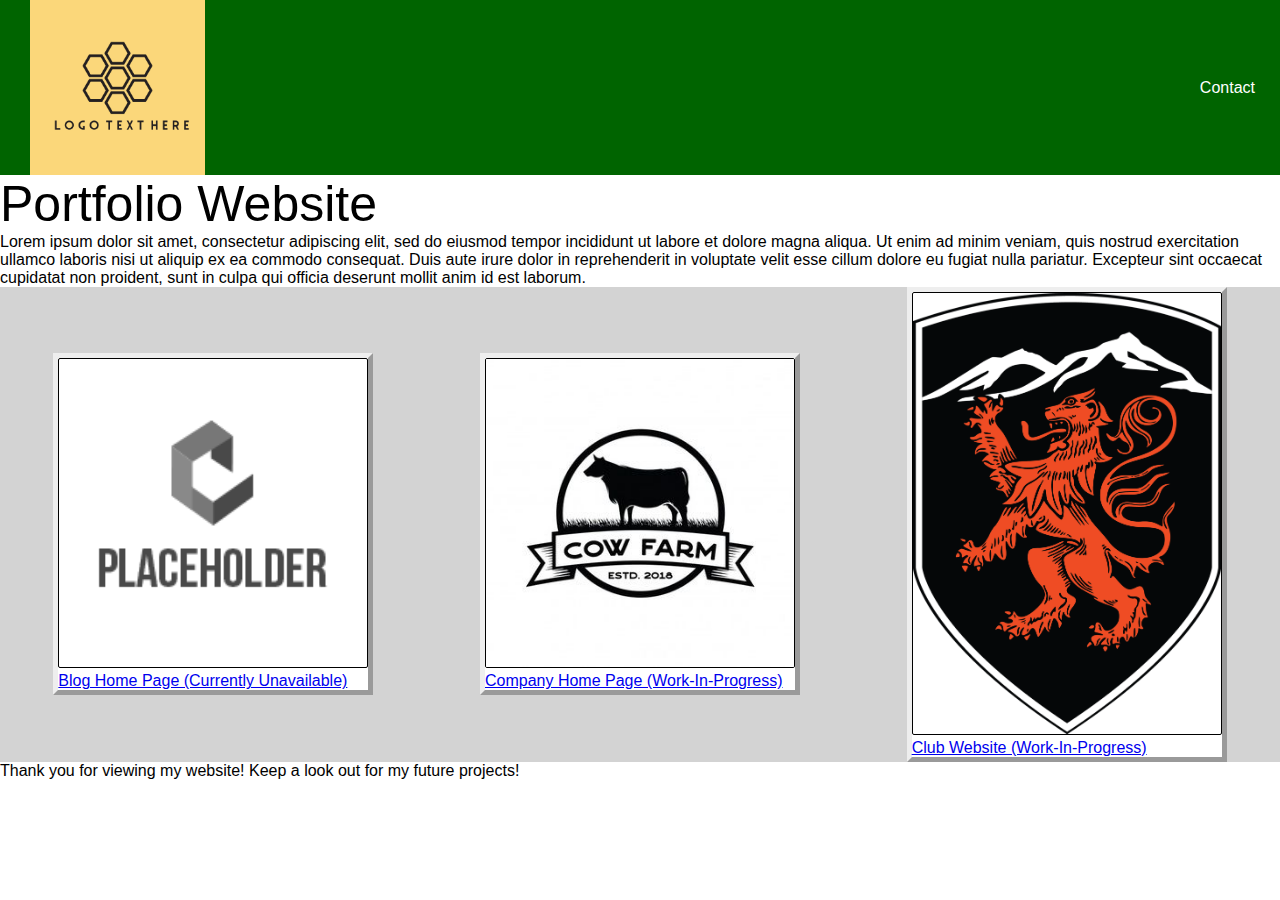
<file: index.html>
<!DOCTYPE html>
<html lang="en">
  <head>
    <meta charset="utf-8">
    <meta name="viewport" content="width=device-width, initial-scale=1.0">
    <meta http-equiv="X-UA-Compatible" content="ie-edge">
    <title>Kaden Mior</title>
    <link rel="stylesheet" type="text/css" href="resources/css/styles.css">
  </head>

  <body>
    <nav class="navbar">
      <a href="#" class="logo">
        <img src="resources/images/logo.png" alt="generic logo">
      </a>
      <ul class="nav-links">
        <li class="nav-item"><a href="#">Contact</a></li>
      </ul>
    </nav>
    <main>
      <section>
        <h1 class="header--main">Portfolio Website</h1>
      </section>
      <!-- Paragraph Describing Self -->
      <p>
        Lorem ipsum dolor sit amet, consectetur adipiscing elit, sed do eiusmod tempor incididunt ut labore et dolore magna aliqua. Ut enim ad minim veniam, quis nostrud exercitation ullamco laboris nisi ut aliquip ex ea commodo consequat. Duis aute irure dolor in reprehenderit in voluptate velit esse cillum dolore eu fugiat nulla pariatur. Excepteur sint occaecat cupidatat non proident, sunt in culpa qui officia deserunt mollit anim id est laborum.

      </p>

      <!-- Scroll Wheel of my Projects -->
      <section class="scroll-bar">
        <div class="panel">
          <a href="#"><figure>
            <img src="resources/images/BlogLogo.png" alt="Blog Logo Image">
            <figcaption>Blog Home Page (Currently Unavailable)</figcaption>
          </figure></a>
        </div>
        <div class="panel">
          <a href="Company_Farm.html"><figure>
            <img src="resources/images/CowFarm.jpg" alt="Farmers Market Logo Image">
            <figcaption>Company Home Page (Work-In-Progress)</figcaption>
          </figure></a>
        </div>
        <div class="panel">
          <a href="Club_Website.html"><figure>
            <img src="resources/images/LionsLogo_LG_Crest.png" alt="Club Image">
            <figcaption>Club Website (Work-In-Progress)</figcaption>
          </figure></a>
        </div>


<!--        <p><a class="link--cta" href="#">ATSC Style Guide</a></p>-->
      </section>


    </main>
    <footer>
      Thank you for viewing my website! Keep a look out for my future projects!
    </footer>

  </body>
</html>
</file>
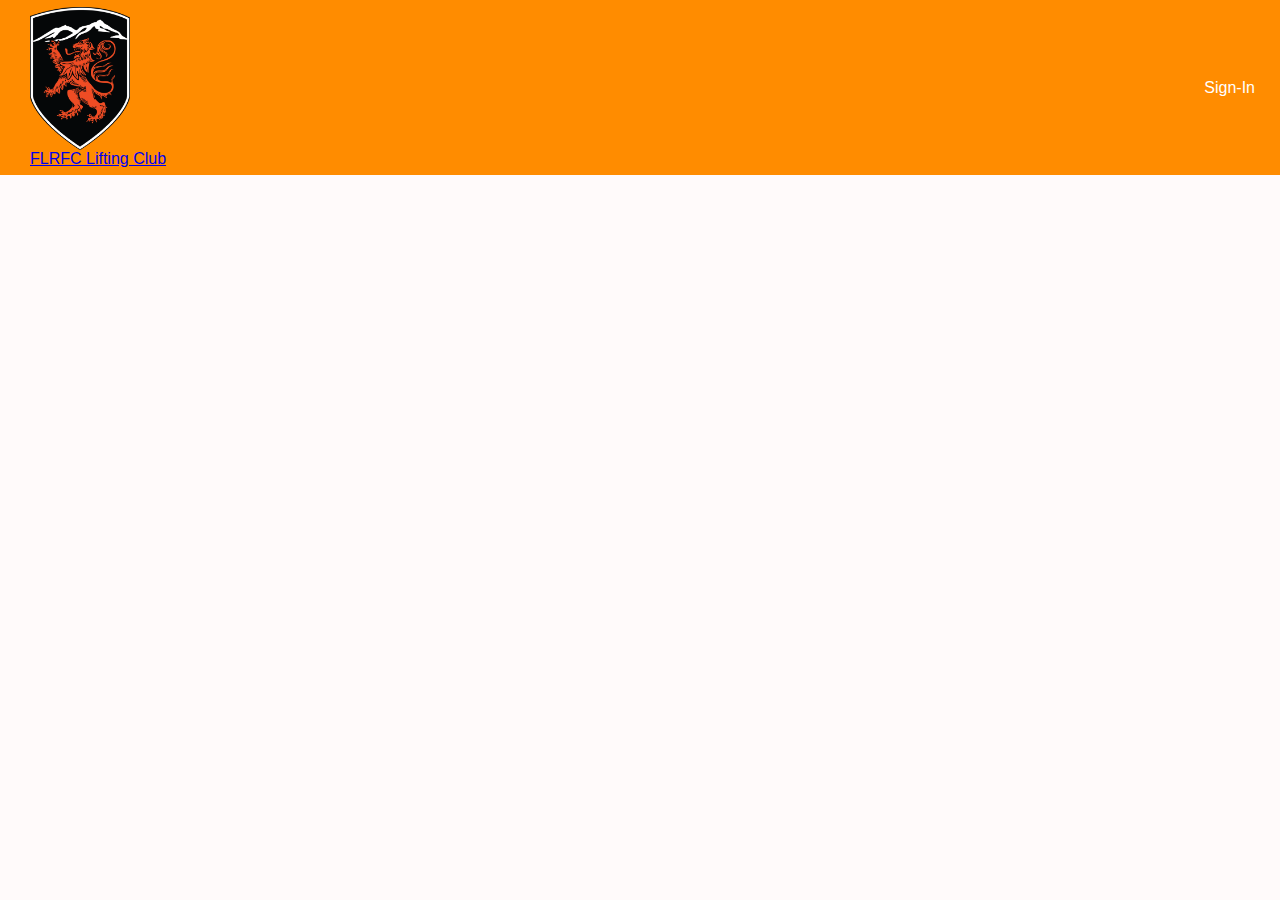
<file: Club_Website.html>
<!DOCTYPE html>
<html lang="en">
  <head>
    <meta charset="utf-8">
    <meta name="viewport" content="width=device-width, initial-scale=1.0">
    <meta http-equiv="X-UA-Compatible" content="ie-edge">
    <title>Kaden Mior</title>
    <link rel="stylesheet" type="text/css" href="resources/css/Club-Website.css">
  </head>

  <body>
    <nav class="navbar">
      <a href="#" class="logo">
        <img src="resources/images/LionsLogo_LG_Crest.png" alt="generic logo">
        <p><header class="name">
          FLRFC Lifting Club
        </header></p>
      </a>
      <ul class="nav-links">
        <li class="nav-item"><a href="#">Sign-In</a></li>
      </ul>
    </nav>
    <main>

      <!--Intro Section -->



    </main>

  </body>
</html>
</file>
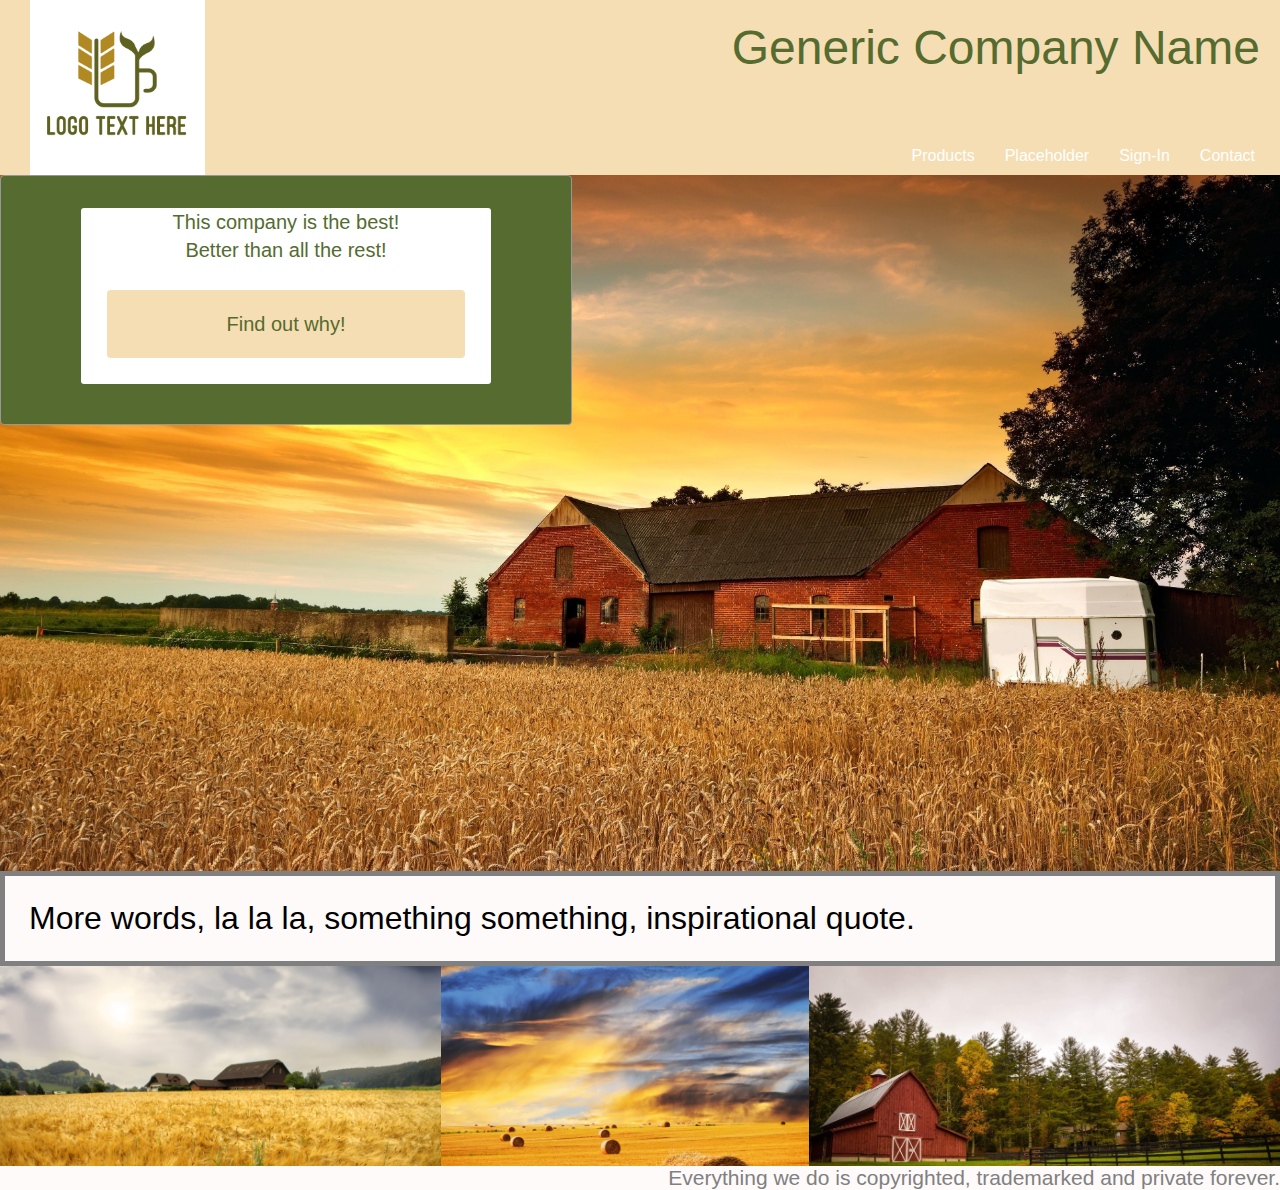
<file: Company_Farm.html>
<!DOCTYPE html>
<html lang="en">
  <head>
    <meta charset="utf-8">
    <meta name="viewport" content="width=device-width, initial-scale=1.0">
    <meta http-equiv="X-UA-Compatible" content="ie-edge">
    <title>Kaden Mior</title>
    <link rel="stylesheet" type="text/css" href="resources/css/Farm_Company_styles.css">
  </head>

  <body>
    <nav class="navbar">
      <a href="#" class="logo">
        <img src="resources/images/Wheat_Logo.png" alt="generic logo">
        <p><header class="name">
          Generic Company Name
        </header></p>

      </a>
      <ul class="nav-links">
        <li class="nav-item"><a href="#">Products</a></li>
        <li class="nav-item"><a href="#">Placeholder</a></li>
        <li class="nav-item"><a href="#">Sign-In</a></li>
        <li class="nav-item"><a href="#">Contact</a></li>
      </ul>
    </nav>
    <main>

      <!--Intro Section -->
      <section id="intro-section" class="banner">
        <div id="intro-cta">
          <div class="content center">
            <div class="email">
              <span>
                <p>This company is the best!</p>
                <p>Better than all the rest!</p>
              </span>
              <div class="button">Find out why!</div>
            </div>
          </div>
        </div>
      </section>

      <section id="quotes">
        More words, la la la, something something, inspirational quote.
      </section>


      <!-- static Images -->
      <section class="scroll-bar">
        <div class="content">
          <figure>
            <img src="resources/images/Farm-1.jpeg" alt="Farm Life">
          </figure>
        </div>
        <div class="content">
          <figure>
            <img src="resources/images/Farm-2.png" alt="Farm Dreams">
          </figure>
        </div>
        <div class="content">
          <figure>
            <img src="resources/images/Farm-3.jpeg" alt="Farm Nostalgia">
          </figure>
        </div>
      </section>


    </main>
    <footer class="copyright">
      Everything we do is copyrighted, trademarked and private forever.
    </footer>

  </body>
</html>
</file>
<file: resources/css/styles.css>
html {
  box-sizing: border-box;
}

*, *::before, *::after {
  box-sizing: inherit;
  margin: 0;
  padding: 0;
}

body {
  /*background-color: white;*/
  font-family: Verdana, Geneva, Tahoma, sans-serif;
}

/* NAV BAR */
nav {
  width: 100%;
  height: 175px;
  background-color: darkgreen;
  padding-left: 30px;
  padding-right: 10px;
}
.navbar{
  display: flex;
  justify-content: space-between;
  align-items: center;
}

.logo {
  display: inline-block;
}

.nav-links {
  list-style: none;
  display: flex;
}

.nav-item a {
  display: inline-block;
  padding: 10px 15px;
  text-decoration: none;
  color: white;
}

.nav-item:hover {
  background-color: white;
}

.nav-item:hover a {
  color: darkgreen;
}

.logo img {
  width: 175px;
  vertical-align: middle;
}

/* HEADINGS */

.header--main {
  font-weight: normal;
  font-size: 50px;
  color: black;
}
.header--secondary{
  font-weight: 300;
  font-size: 42px;
  color: black;
}
.header--sub-header{
   font-size: 21px;
   color: grey;
}

/* MAIN */
.scroll-bar {
  background-color: lightgrey;
  width: 100%;
  display: flex;
  justify-content: space-around;
  align-items: center;
}
.panel {
  background-color: white;
  border: 5px outset;
  width: 25%;
}

.panel img{
  width: 100%;
  border: 1px solid black;
  border-radius: 2px;
}

/* LINKS */

.link--cta {
  font-size: 16px;
  color: aquamarine;
}

/* FOOTER */
.footer--copyright {
  font-size: 21px;
  color: grey;
  text-align: right;
}
</file>
<file: resources/css/Club-Website.css>
html {
  box-sizing: border-box;
  background-color: snow;
}

*, *::before, *::after {
  box-sizing: inherit;
  margin: 0;
  padding: 0;
}

body {
  /*background-color: white;*/
  font-family: Verdana, Geneva, Tahoma, sans-serif;
}

/* NAV BAR */
nav {
  width: 100%;
  height: 175px;
  background-color: darkorange;
  padding-left: 30px;
  padding-right: 10px;
}
.navbar{
  display: flex;
  justify-content: space-between;
  align-items: center;
}

.logo {
  display: inline-block;
}

.nav-links {
  list-style: none;
  display: flex;
}

.nav-item a {
  display: inline-block;
  padding: 10px 15px;
  text-decoration: none;
  color: white;
}

.nav-item:hover {
  background-color: white;
}

.nav-item:hover a {
  color: darkgreen;
}

.logo img {
  width: 100px;
  vertical-align: middle;
}
</file>
<file: resources/css/Farm_Company_styles.css>
html {
  box-sizing: border-box;
  background-color: snow;
  font-size: 16px;
}

*, *::before, *::after {
  box-sizing: inherit;
  margin: 0;
  padding: 0;
}

body {
  font-family: Verdana, Geneva, Tahoma, sans-serif;
}

/* NAV BAR */
nav {
  width: 100%;
  height: 175px;
  background-color: wheat;
  padding-left: 30px;
  padding-right: 10px;
}
.navbar{
  display: flex;
  justify-content: space-between;
  align-items: flex-end;
}

.logo {
  display: inline-block;
}
.name {
  position: absolute;
  font-size: 3rem;
  color: darkolivegreen;
  right: 20px;
  top: 20px;
}

.nav-links {
  list-style: none;
  display: flex;
}

.nav-item a {
  display: inline-block;
  padding: 10px 15px;
  text-decoration: none;
  color: white;
}

.nav-item:hover {
  background-color: white;
}

.nav-item:hover a {
  color: darkolivegreen;
}

.logo img {
  width: 175px;
  vertical-align: middle;
}

/* HEADINGS */

.header--main {
  font-weight: normal;
  font-size: 50px;
  color: black;
}
.header--secondary{
  font-weight: 300;
  font-size: 42px;
  color: black;
}
.header--sub-header{
   font-size: 21px;
   color: grey;
}

/* MAIN */

#intro-section {
  display: flex;
  justify-content: flex-start;
  align-items: flex-start;
  height: 43.5rem;
  background-image: url('../images/Farm-Background.jpeg');
  background-position: bottom;
  background-size: cover;
  background-repeat: no-repeat;
}

#intro-cta {
  position: relative;
  top: 171px
  left: 10%;
  padding: 0 5rem 2.5rem 5rem;
  border: solid 1px #979797;
  border-radius: 4px;
  background-color: darkolivegreen;
}

#intro-cta .content {
  width: 25.625rem;
  margin-top: 2rem;
  font-family: "Roboto", sans-serif;
  font-size: 1.25rem;
  line-height: 1.4;
  border-radius: 3px;
  color: snow;
  color: darkolivegreen;
}

#intro-cta span {
  text-align: center;
}

#intro-cta .button {
  text-align: center;
  margin: 1.625rem;
  padding: 1.25rem 7.25rem;
  background-color: wheat;
  color: darkolivegreen;
  justify-content: center;
  border-radius: 4px;
}

/*Quotes*/
#quotes {
  width: 100%;
  font-size: 2rem;
  padding: 1.5rem;
  border: 5px solid grey;
}


/*Scroll Wheel*/

.scroll-bar {
  background-color: lightgrey;
  width: 100%;
  display: flex;
  justify-content: center;
  align-items: center;
}
.content {
  background-color: white;
  height: 100%;
  max-height: 200px;
  overflow: hidden;
}

.content img{
  width: 100%;
  height: auto;
  overflow: hidden;
}

/* LINKS */

.link--cta {
  font-size: 16px;
  color: aquamarine;
}

/* FOOTER */
footer {
  font-size: 21px;
  color: grey;
  text-align: right;
}
</file>
